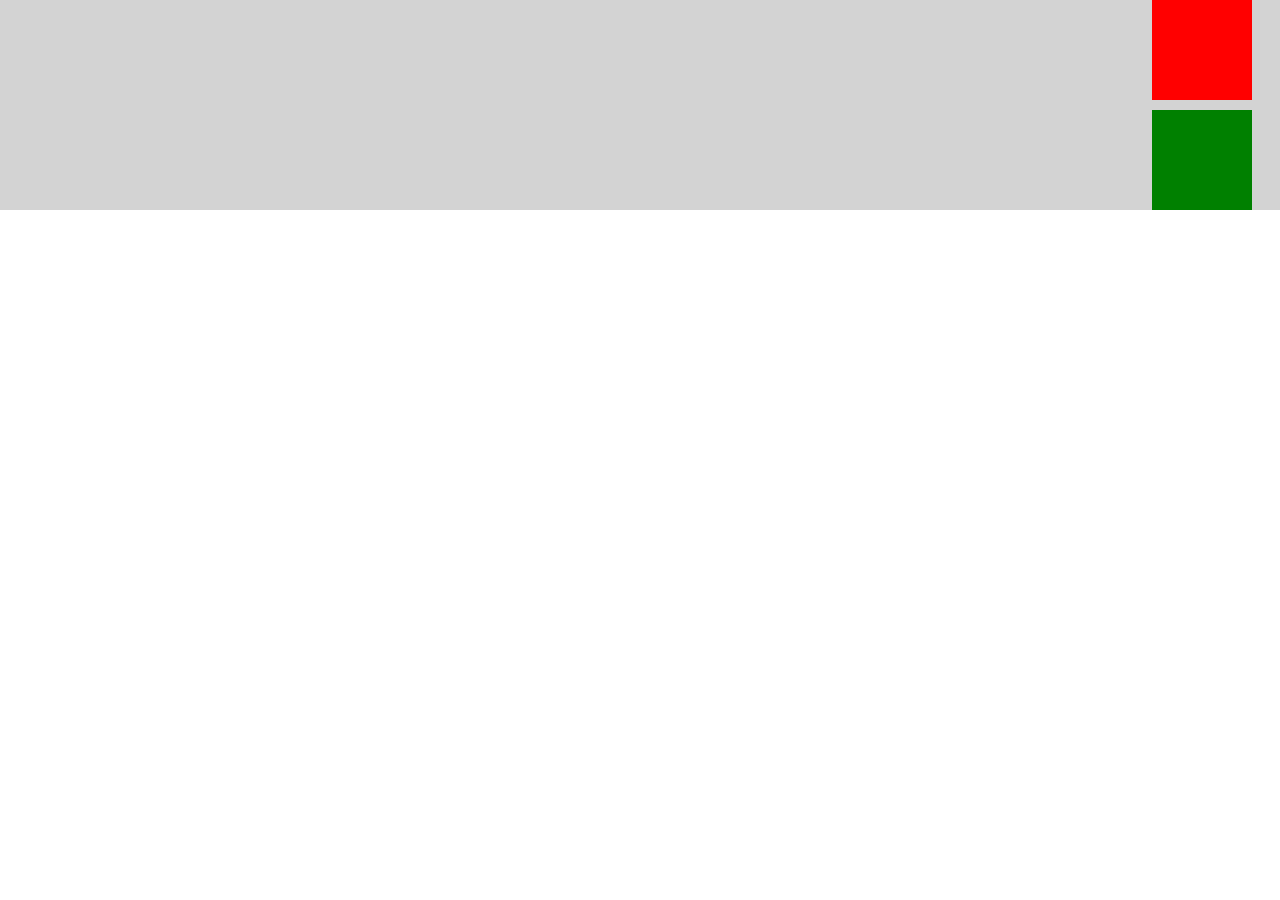
<file: Transition-Level-1_2/index.html>
<!DOCTYPE html>
<html lang="en">
  <head>
    <meta charset="UTF-8" />
    <meta name="viewport" content="width=device-width, initial-scale=1.0" />
    <title>Transition-Level-1_2</title>
    <link rel="stylesheet" href="./assets/css/style.css" />
  </head>
  <body>
    <section>
      <div></div>
      <div></div>
    </section>
  </body>
</html>
</file>
<file: Transition-Level-1_2/assets/css/style.css>
* {
  box-sizing: border-box;
  padding: 0;
  margin: 0;
}

section {
  background-color: lightgray;
  width: 100%;
  height: 210px;
  position: relative;
}
div {
  width: 100px;
  height: 100px;
  margin-bottom: 10px;
}

div:nth-of-type(1) {
  background-color: red;
  position: absolute;
  top: 0;
  left: 0;
}

div:nth-of-type(2) {
  background-color: green;
  position: absolute;
  top: 110px;
  left: 0;
}

section:hover div:nth-of-type(1) {
  transition: ease-in;
  transition-duration: 2s;
  transition-timing-function: linear;
  transition-delay: 0s;
  left: 90%;

  /* transition: transform 2s cubic-bezier(0.12, 0, 0.39, 0); */
}
section:hover div:nth-of-type(2) {
  transition: ease-out;
  transition-duration: 1.5s;
  transition-timing-function: linear;
  left: 90%;
  transition-delay: 0.5s;
}
</file>
